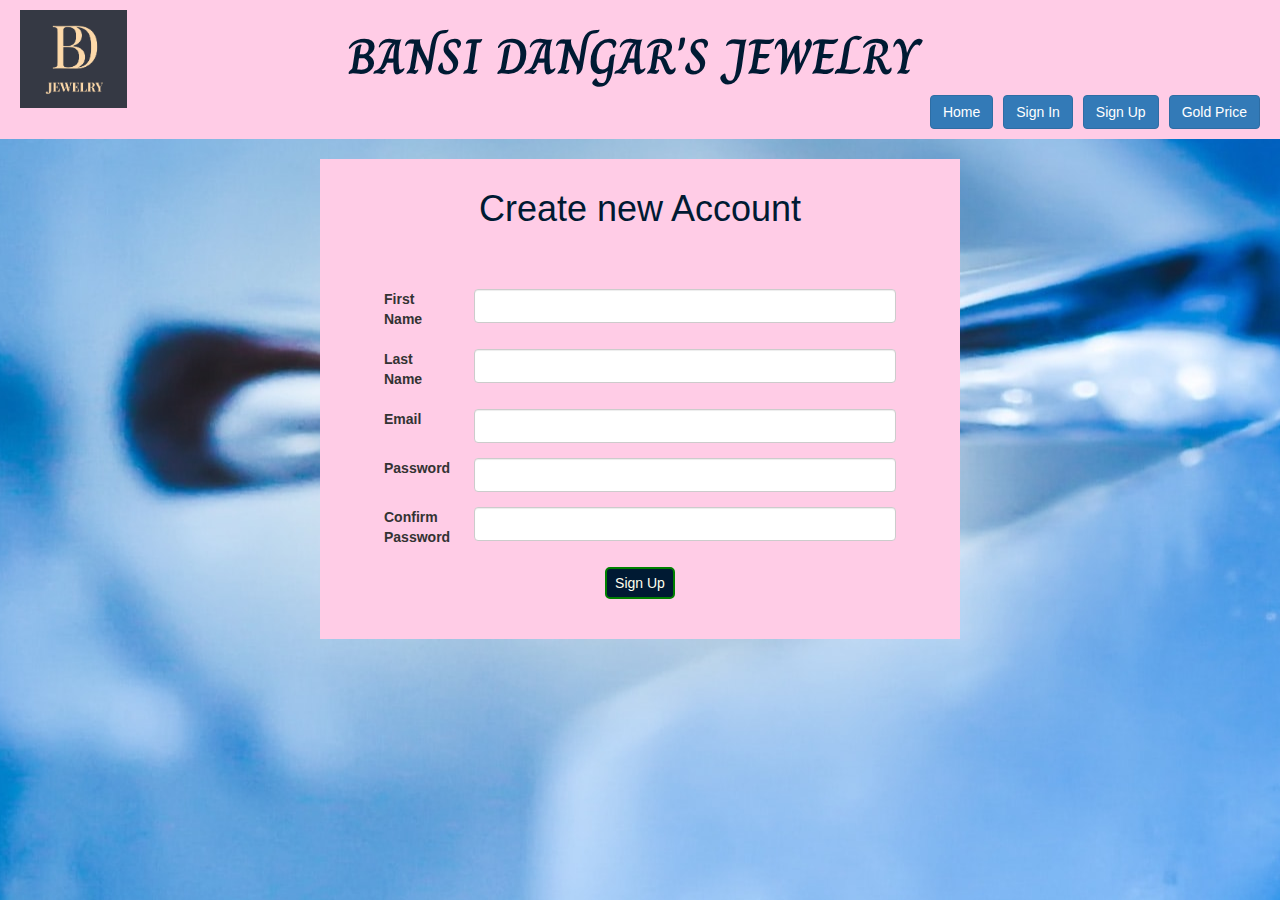
<file: PROJECT_0/create.html>
<!DOCTYPE html>
<html>
	<head>
	<title>Create New Account!</title>
	<link rel="stylesheet" href="create.css">
	<meta name="viewport" content="width=device-width, initial-scale=1.0">
    <link rel="stylesheet" href="https://maxcdn.bootstrapcdn.com/bootstrap/3.4.1/css/bootstrap.min.css">
	<link href='https://fonts.googleapis.com/css?family=Charm' rel='stylesheet'>
	</head>
	<body>
	<div class="title">
		<img src="logo.png">
		<h1>BANSI DANGAR'S JEWELRY</h1>
		<a class="btn btn-primary" href="find_price.html" role="button">Gold Price</a>
		<a class="btn btn-primary" href="create.html" role="button">Sign Up</a>
		<a class="btn btn-primary" href="login.html" role="button">Sign In</a>
		<a class="btn btn-primary" href="homepage.html" role="button">Home</a>	
	</div>
	
	<div class="container1">
	<h1>Create new Account</h1>
	<form class="form1">
		<div class="form-group row">
			<label  class="col-sm-2 col-form-label">First Name</label>
				<div class="col-sm-10">
					<input type="text" class="form-control">
				</div>
		</div>	
				
		<div class="form-group row">
			<label  class="col-sm-2 col-form-label">Last Name</label>
				<div class="col-sm-10">
					<input type="text" class="form-control">
				</div>
		</div>		
		<div class="form-group row">
			<label  class="col-sm-2 col-form-label">Email</label>
				<div class="col-sm-10">
					<input type="text" class="form-control">
				</div>
		</div>		
		<div class="form-group row">
			<label for="inputPassword3" class="col-sm-2 col-form-label">Password</label>
				<div class="col-sm-10">
					<input type="password" class="form-control" id="inputPassword3">
				</div>
		</div>
				
		<div class="form-group row">
			<label for="inputPassword3" class="col-sm-2 col-form-label"> Confirm Password</label>
				<div class="col-sm-10">
					<input type="password" class="form-control" id="inputPassword3">
				</div>
		</div>
		<div id="button">
		<a href="homepage.html">Sign Up</a>
		</div>
	</form>
	</div>	
	</body>
</html>
</file>
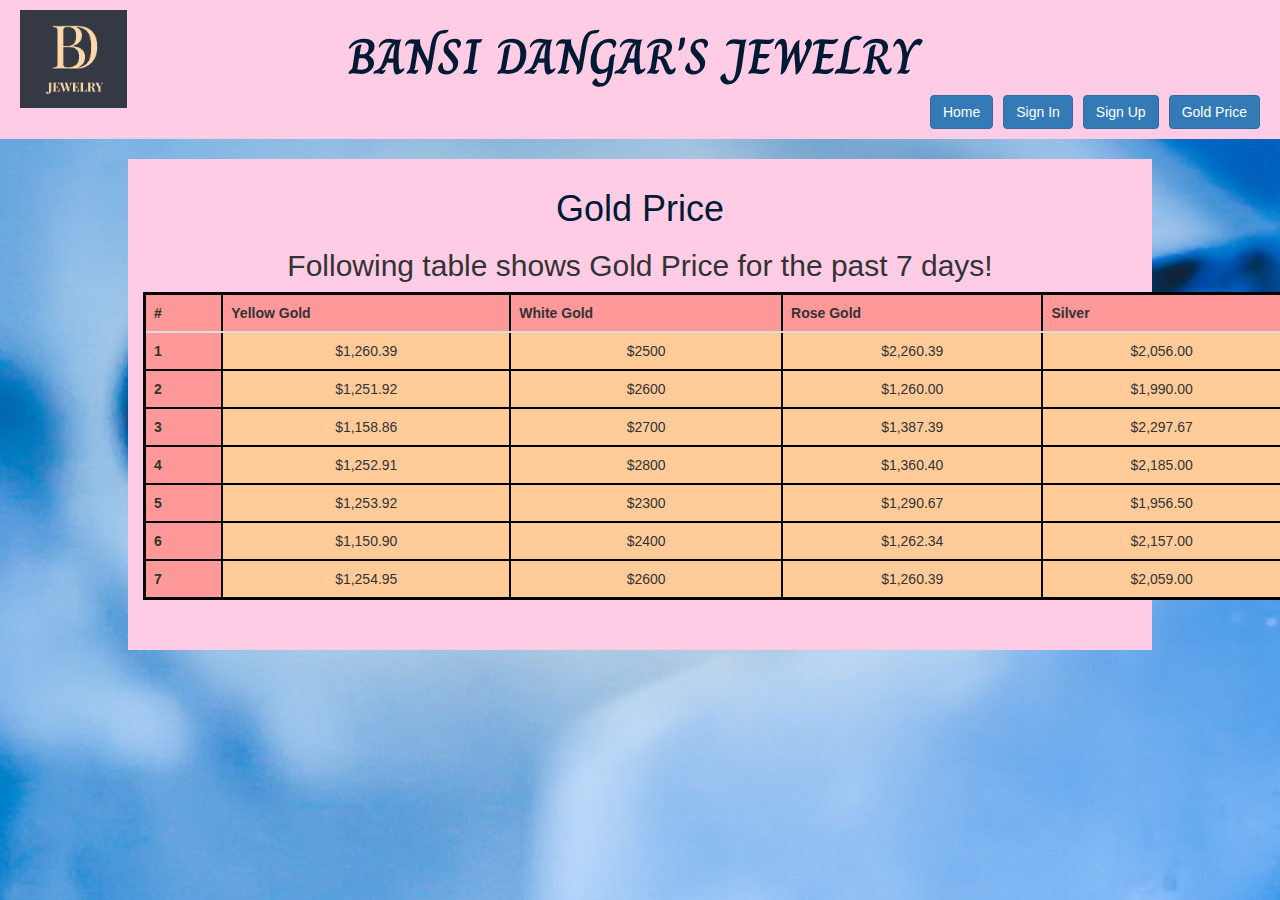
<file: PROJECT_0/find_price.html>
<!DOCTYPE html>
<html>
	<head>
	<title> Find Gold Price</title>
	<link rel="stylesheet" href="file_1.css">
	<meta name="viewport" content="width=device-width, initial-scale=1.0">
    <link rel="stylesheet" href="https://maxcdn.bootstrapcdn.com/bootstrap/3.4.1/css/bootstrap.min.css">
	<link href='https://fonts.googleapis.com/css?family=Charm' rel='stylesheet'>
	</head>
	<body>
	<div class="title">
		<img src="logo.png">
		<h1>BANSI DANGAR'S JEWELRY</h1>
		<a class="btn btn-primary" href="find_price.html" role="button">Gold Price</a>
		<a class="btn btn-primary" href="create.html" role="button">Sign Up</a>
		<a class="btn btn-primary" href="login.html" role="button">Sign In</a>
		<a class="btn btn-primary" href="homepage.html" role="button">Home</a>	
	</div>
	<div class="box">
	<h1>Gold Price</h1>
	<h2> Following table shows Gold Price for the past 7 days!</h2>
	<div id="table" class="container">
	<table class="table">
	<thead class="thead-dark">
		<tr>
			<th scope="col">#</th>
			<th scope="col"> Yellow Gold</th>
			<th scope="col">White Gold</th>
			<th scope="col">Rose Gold</th>
			<th scope="col">Silver</th>
		</tr>
		</thead>
		<tr>
			<th scope="row">1</th>
			<td>$1,260.39</td>
			<td>$2500</td>
			<td>$2,260.39</td>
			<td>$2,056.00</td>
		</tr>
		<tr>
			<th scope="row">2</th>
			<td>$1,251.92</td>
			<td>$2600</td>
			<td>$1,260.00 </td>
			<td>$1,990.00</td>
		</tr>
		<tr>
			<th scope="row">3</th>
			<td>$1,158.86</td>
			<td>$2700</td>
			<td>$1,387.39</td>
			<td>$2,297.67</td>
		</tr>
		<tr>
		    <th scope="row">4</th>
			<td>$1,252.91</td>
			<td>$2800</td>
			<td>$1,360.40 </td>
			<td>$2,185.00</td>
		</tr>
		<tr>
			<th scope="row">5</th>
			<td>$1,253.92</td>
			<td>$2300</td>
			<td>$1,290.67</td>
			<td>$1,956.50</td>
		</tr>
		<tr>
			<th scope="row">6</th>
			<td>$1,150.90</td>
			<td>$2400</td>
			<td>$1,262.34 </td>
			<td>$2,157.00</td>
		</tr>
		<tr>
			<th scope="row">7</th>
			<td>$1,254.95</td>
			<td>$2600</td>
			<td>$1,260.39 </td>
			<td>$2,059.00</td>
		</tr>
	</table>
	</div>
	</div>
	</body>
</html>
</file>
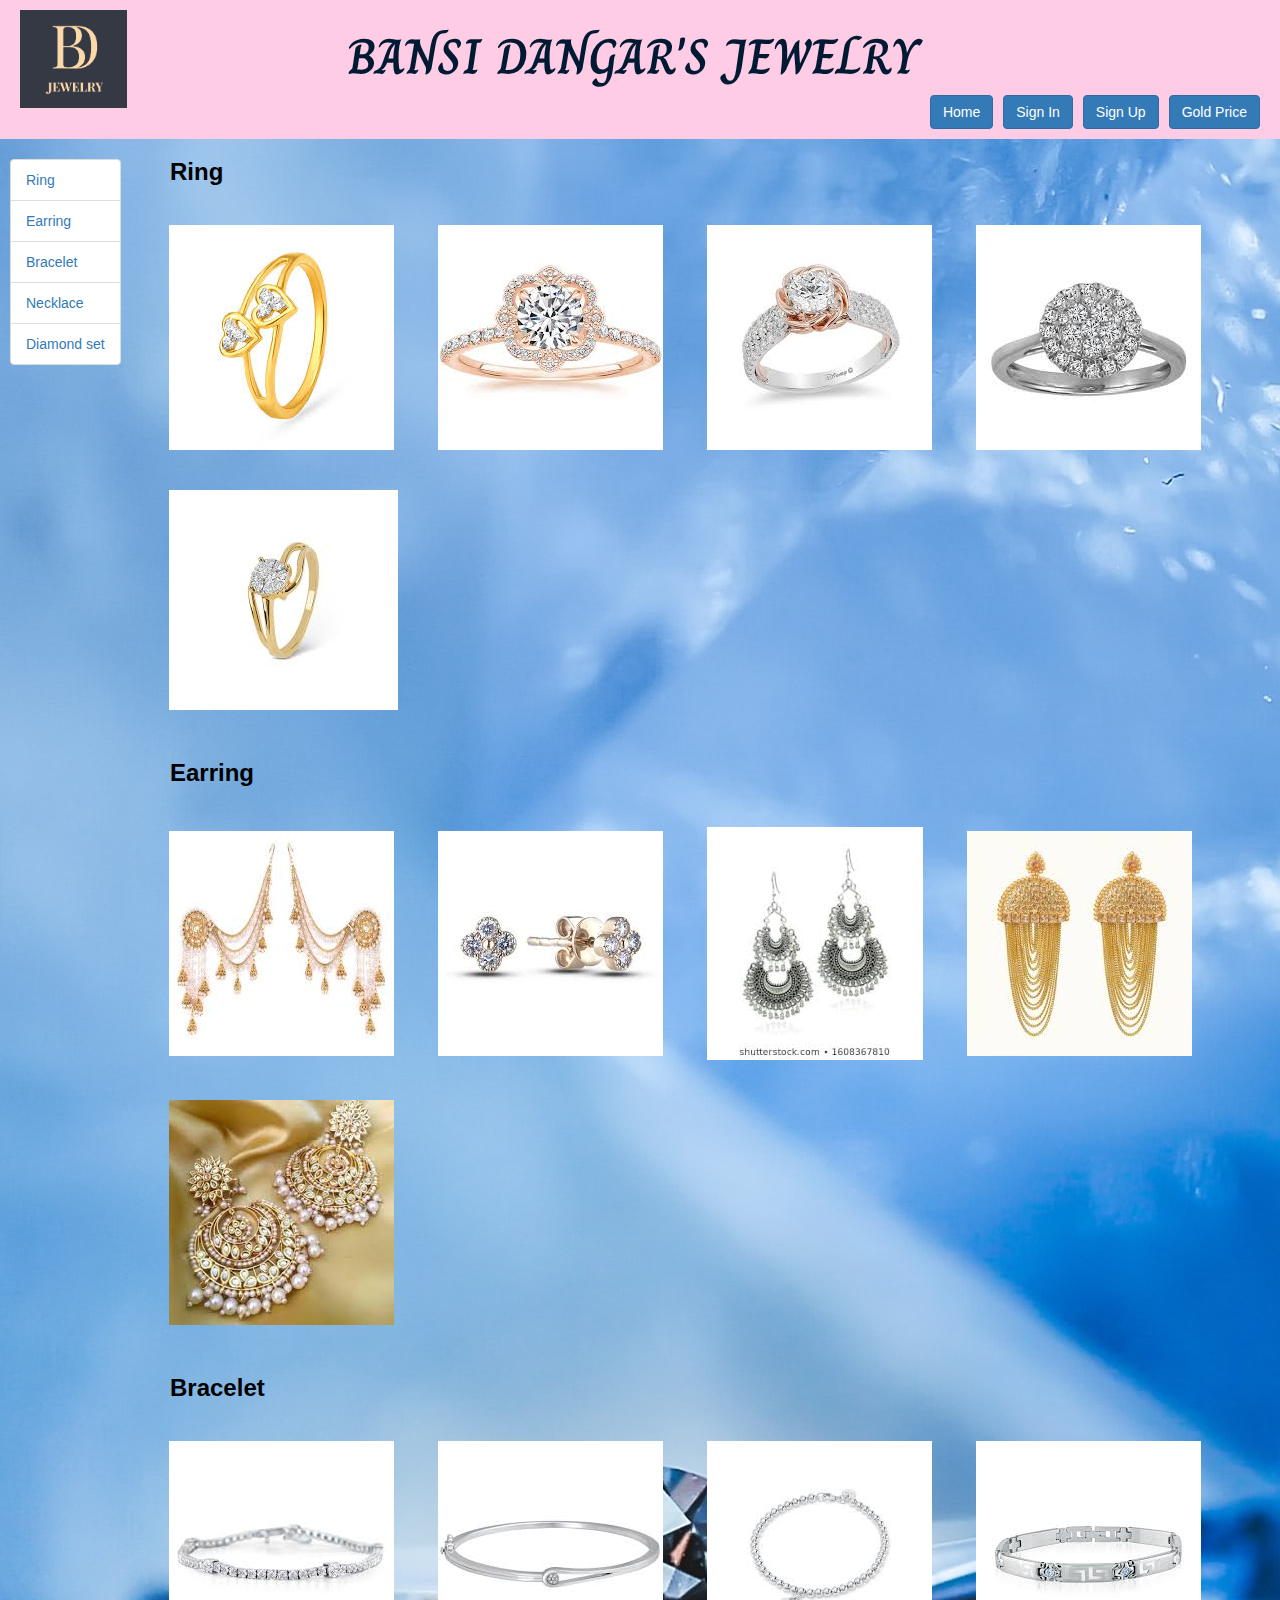
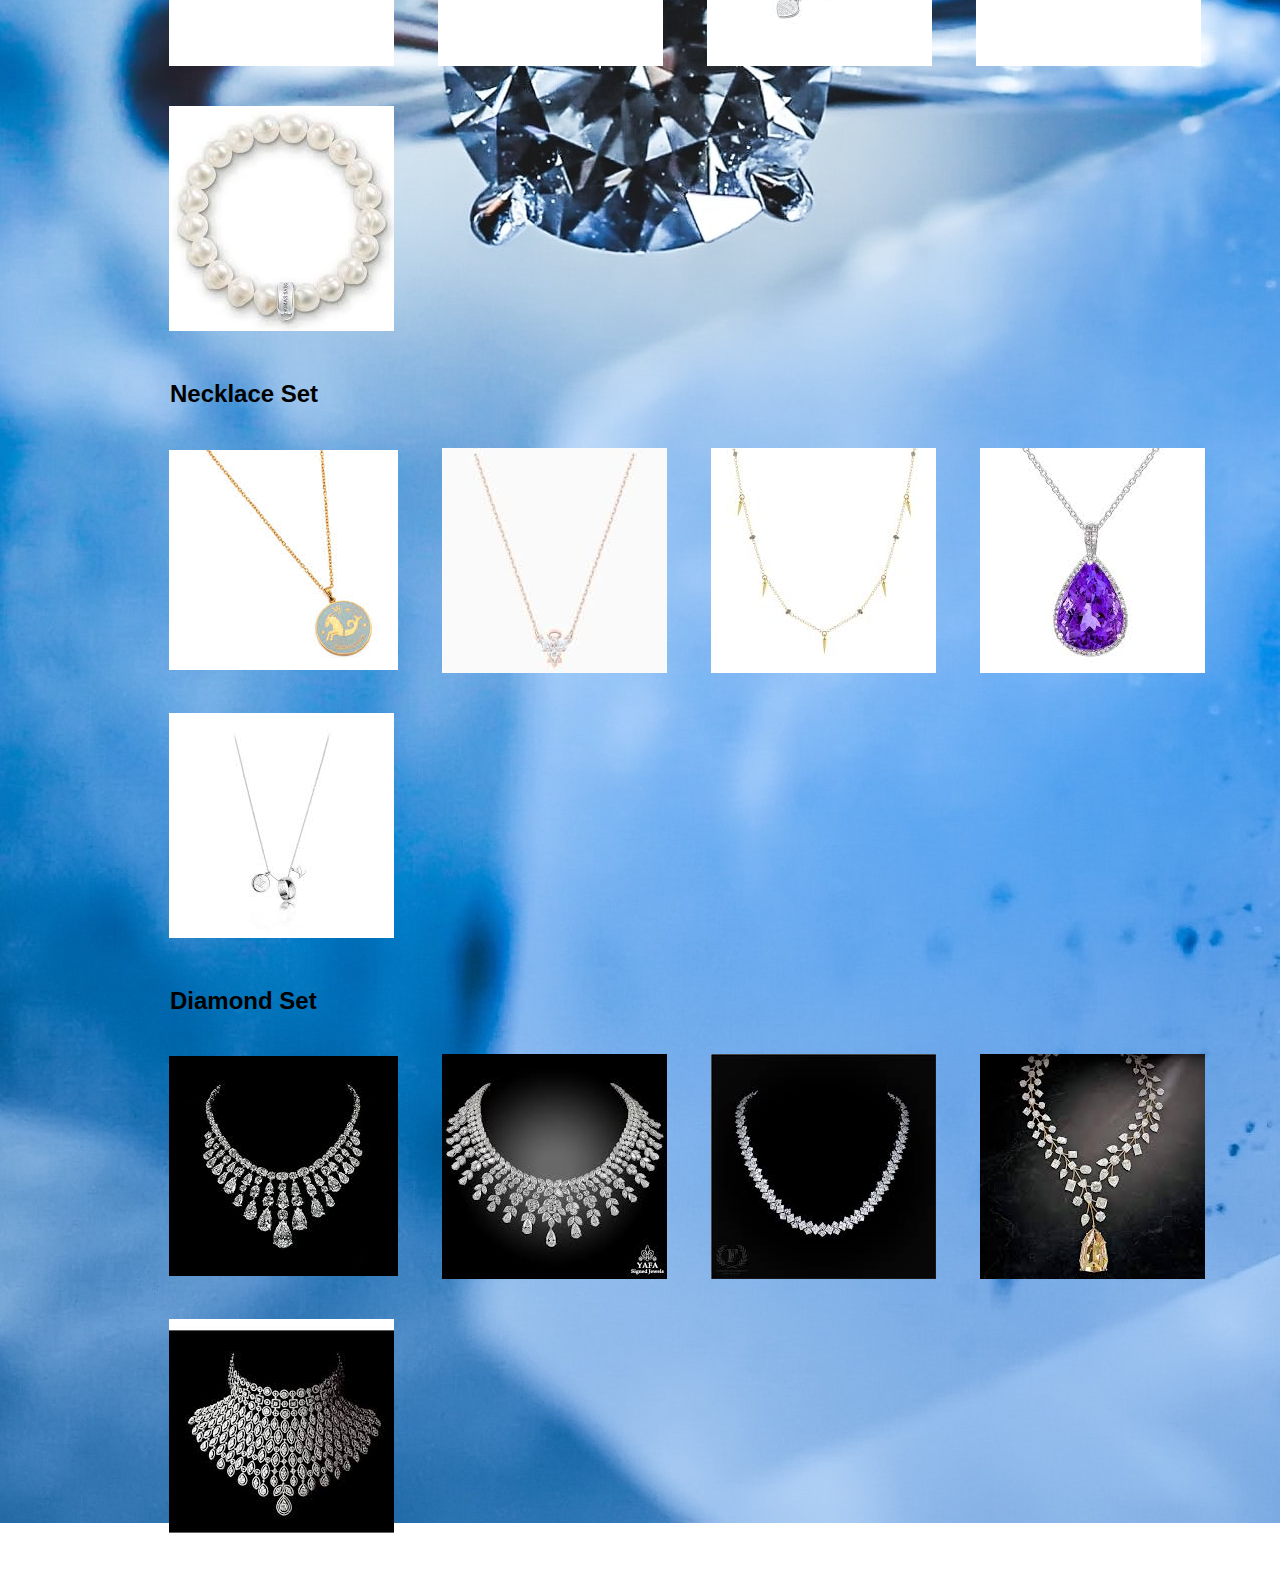
<file: PROJECT_0/homepage.html>
<!DOCTYPE html>
<html>
	<head>
	<title>My Homepage</title>
	<link rel="stylesheet" href="homepage.css">
	<meta name="viewport" content="width=device-width, initial-scale=1.0">
    <link rel="stylesheet" href="https://maxcdn.bootstrapcdn.com/bootstrap/3.4.1/css/bootstrap.min.css">
	<link href='https://fonts.googleapis.com/css?family=Charm' rel='stylesheet'>
	</head>
	<body>
	<div class="title">
		<img src="logo.png">
		<h1>BANSI DANGAR'S JEWELRY</h1>
		<a class="btn btn-primary" href="find_price.html" role="button">Gold Price</a>
		<a class="btn btn-primary" href="create.html" role="button">Sign Up</a>
		<a class="btn btn-primary" href="login.html" role="button">Sign In</a>
		<a class="btn btn-primary" href="homepage.html" role="button">Home</a>	
	</div>
	<div class="list">
		<ul class="list-group">
			<li class="list-group-item list-group-item-action">
				<a href="#ring">Ring</a>
			</li>
			<li class="list-group-item list-group-item-action">
				<a href="#earring" >Earring</a>
			</li>
			<li class="list-group-item list-group-item-action">
				<a href="#bracelet" >Bracelet</a>
			</li>
			<li class="list-group-item list-group-item-action">
				<a href="#necklace" >Necklace</a>
			</li>
			<li class="list-group-item list-group-item-action">
				<a href="#ds">Diamond set</a>
			</li>
		</ul>
	</div>
	<div id="ring" class="title1">
	<h3>Ring</h3>
		<div class="row">
			<div class="column">
				<img src=" ring/ring1.jpg">
				<img src=" ring/ring2.jpg">
				<img src=" ring/ring3.jpg">
				<img src=" ring/ring4.jpg">
				<img src=" ring/ring5.jpg">
				
			</div>
		</div>
	</div>
	<div id="earring" class="title1">
	<h3>Earring</h3>
		<div class="row">
			<div class="column">
				<img src=" earring/e1.jpg">
				<img src=" earring/e2.jpg">
				<img src=" earring/e3.jpg">
				<img src=" earring/e4.jpg">
				<img src=" earring/e5.jpg">
				
			</div>
		</div>
	</div>
	<div id="bracelet" class="title1">
	<h3>Bracelet</h3>
		<div class="row">
			<div class="column">
				<img src=" bracelet/b1.jpg">
				<img src=" bracelet/b2.jpg">
				<img src=" bracelet/b3.jpg">
				<img src=" bracelet/b4.jpg">
				<img src=" bracelet/b5.jpg">
			</div>
		</div>
	</div>
	<div id="necklace" class="title1">
	<h3>Necklace Set</h3>
		<div class="row">
			<div class="column">
				<img src=" necklace/ns1.jpg">
				<img src=" necklace/ns2.jpg">
				<img src=" necklace/ns3.jpg">
				<img src=" necklace/ns4.jpg">
				<img src=" necklace/ns5.jpg">
				
			</div>
		</div>
	</div>
	<div id="ds" class="title1">
	<h3>Diamond Set</h3>
		<div class="row">
			<div class="column">
				<img src=" diamond/d1.jpg">
				<img src=" diamond/d2.jpg">
				<img src=" diamond/d3.jpg">
				<img src=" diamond/d4.jpg">
				<img src=" diamond/d5.jpg">
				
			</div>
		</div>
	</div>
	</body>
</html>
</file>
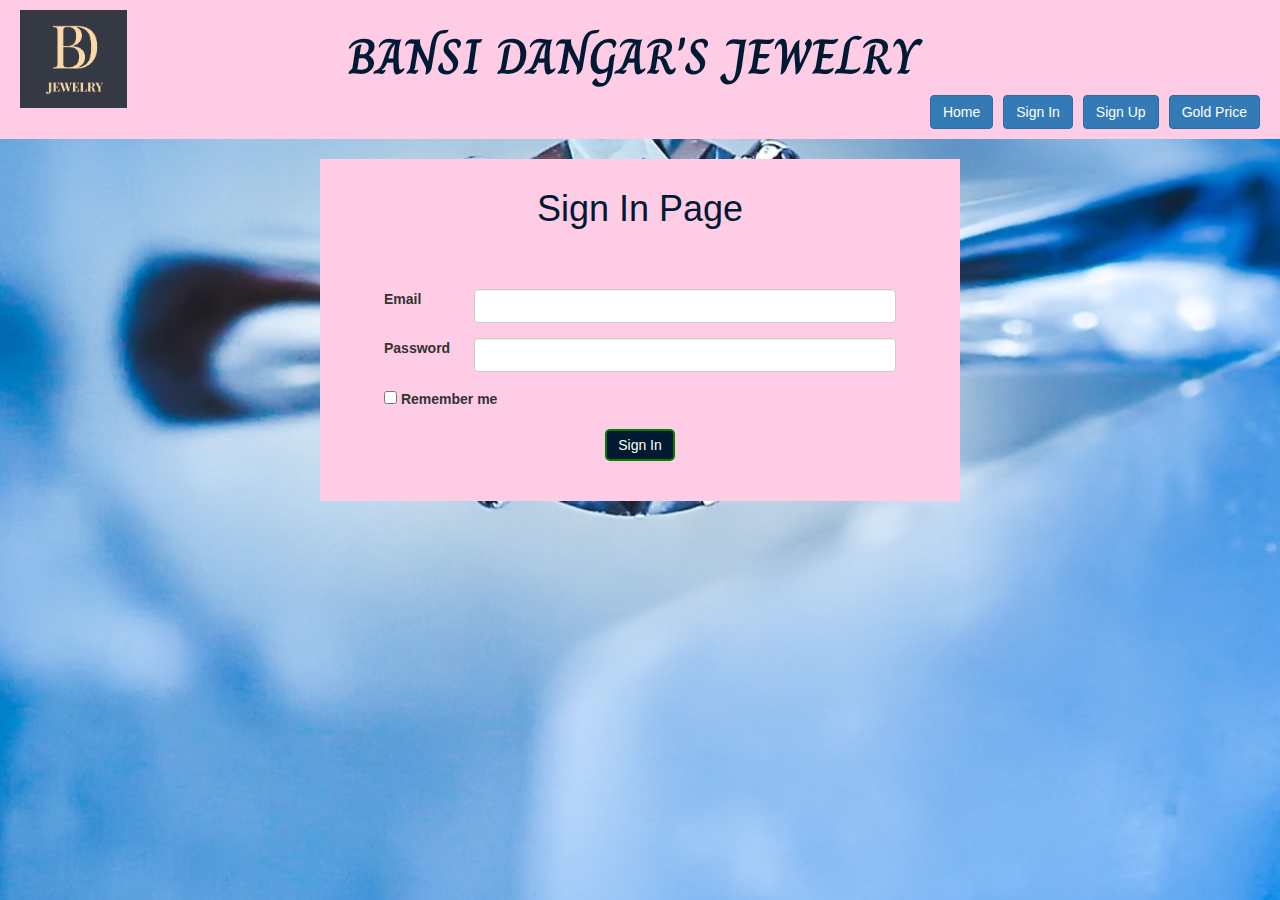
<file: PROJECT_0/login.html>
<!DOCTYPE html>
<html>
	<head>
	<title>Sign In Here!</title>
	<link rel="stylesheet" href="login.css">
	<meta name="viewport" content="width=device-width, initial-scale=1.0">
    <link rel="stylesheet" href="https://maxcdn.bootstrapcdn.com/bootstrap/3.4.1/css/bootstrap.min.css">
	<link href='https://fonts.googleapis.com/css?family=Charm' rel='stylesheet'>
	</head>
	<body>
	<div class="title">
		<img src="logo.png">
		<h1>BANSI DANGAR'S JEWELRY</h1>
		<a class="btn btn-primary" href="find_price.html" role="button">Gold Price</a>
		<a class="btn btn-primary" href="create.html" role="button">Sign Up</a>
		<a class="btn btn-primary" href="login.html" role="button">Sign In</a>
		<a class="btn btn-primary" href="homepage.html" role="button">Home</a>	
	</div>
	
	<div class="box">
	<h1>Sign In Page</h1>
	<form class="form">
		<div class="form-group row">
			<label for="inputEmail3" class="col-sm-2 col-form-label">Email</label>
				<div class="col-sm-10">
					<input type="email" class="form-control">
				</div>
		</div>
		<div class="form-group row">
			<label for="inputPassword3" class="col-sm-2 col-form-label">Password</label>
				<div class="col-sm-10">
					<input type="password" class="form-control">
				</div>
		</div>
  
		<div class="form-group row">
			<div class="col-sm-10">
				<div class="form-check">
					<input class="form-check-input" type="checkbox" id="gridCheck1">
					<label class="form-check-label" for="gridCheck1">Remember me </label>
				</div>
			</div>
		</div>
		<div id="button">
		<a href="homepage.html">Sign In</a>
		</div>
	</form>
	</div>
	</body>
</html>
</file>
<file: PROJECT_0/create.css>
.container1{
	height:auto;
	width:50%;
	margin:auto;
	background-color:#ffcce6;
}
.container1 h1{
	color:#001a33;
	text-align:center;
	padding-top:30px;
}
.form1{
	width:80%;
	margin:auto;
	padding-top:50px;
	padding-bottom:40px;
}
#button{
		width:5em;
		border:2px solid green;
		background:#001a33;
		border-radius:5px;
		margin:auto;
	}
	#button a{
		display:block;
		width:100%;
		line-height:2em;
		text-align:center;
		color:#ffe;
	}
	.title{
	overflow:auto;
	position:relative;
	width:100%;
	padding-top:10px;
	padding-right:10px;
	padding-bottom:10px;
	background-color:#ffcce6;
}
.title img{
	width:10%;
	float:left;
	padding-left:20px;
}
.title a{
	float:right;
	margin-right:10px;
}
.title h1{
	font-size:50px;
	font-weight:bold;
	color:#001a33;
	text-align:center;
	font-family:'Charm';
	padding-right:130px;
	
}
body{
	background-image:url('2.jpg');
	background-position: center;
	background-repeat: no-repeat;
	background-size:auto;
	height:70%;
	width:100%;
}
</file>
<file: PROJECT_0/file_1.css>
table{
		border: 3px solid black;
		border-collapse: collapse;
	}
	th,td {
		border: 2px solid black;
		padding: 5px;
		text-align: center;
	}
	th{
		background-color:#ff9999;
	}
	td{
		background-color:#ffcc99;
	}
	
#button{
	width:5em;
	border:2px solid green;
	background:#009973;
	border-radius:5px;
	margin:auto;
}
#button a{
	display:block;
	width:100%;
	line-height:2em;
	text-align:center;
	color:#ffe;
}
.title{
	overflow:auto;
	position:relative;
	width:100%;
	padding-top:10px;
	padding-right:10px;
	padding-bottom:10px;
	background-color:#ffcce6;
}
.title img{
	width:10%;
	float:left;
	padding-left:20px;
}
.title a{
	float:right;
	margin-right:10px;
}
.title h1{
	font-size:50px;
	font-weight:bold;
	color:#001a33;
	text-align:center;
	font-family:'Charm';
	padding-right:130px;
	
}
body{
	background-image:url('2.jpg');
	background-position: center;
	background-repeat: no-repeat;
	background-size:auto;
	height:70%;
	width:100%;
}
.box{
	height:100%;
	width:80%;
	margin:auto;
	background-color:#ffcce6;
	padding-bottom:30px;
}
.box h1,h2{
	color:#001a33;
	text-align:center;
}
.box h1{
	padding-top:30px;
}

@media print{
	.title{
		display:none;
	}
}
</file>
<file: PROJECT_0/homepage.css>
body{
	background-image:url('2.jpg');
	background-position: center;
	background-repeat: no-repeat;
	background-size:auto;
	height:70%;
	width:100%;
}

.title{
	overflow:auto;
	position:relative;
	width:100%;
	padding-top:10px;
	padding-right:10px;
	padding-bottom:10px;
	background-color:#ffcce6;
}
.title img{
	width:10%;
	float:left;
	padding-left:20px;
}
.title a{
	float:right;
	margin-right:10px;
}
.title h1{
	font-size:50px;
	font-weight:bold;
	color:#001a33;
	text-align:center;
	font-family:'Charm';
	padding-right:130px;
	
}
.list{
	float:left;
	margin:10px;
	margin-top:20px;
}
.list li:hover{
	background-color:#99ffe6;
}

.row {
  display: flex;
  flex-wrap: wrap;
  padding: 0 4px;
}

.column {
  flex: 50%;
  padding: 10px;
}
.column img {
  margin-top: 8px;
  vertical-align: middle;
  margin:20px;
}


.title1{
	margin-left:150px;
}
.title1 > h3{
	padding-left:20px;
	font-weight:bold;
	color:black;
}
</file>
<file: PROJECT_0/login.css>
.box, .form, #button {
  margin: auto; }

.box {
  height: 90%;
  width: 50%;
  background-color: #ffcce6; }

.box h1 {
  color: #001a33;
  text-align: center;
  padding-top: 30px; }

.form {
  width: 80%;
  padding-top: 50px;
  padding-bottom: 40px; }

.title {
  overflow: auto;
  position: relative;
  width: 100%;
  padding-top: 10px;
  padding-right: 10px;
  padding-bottom: 10px;
  background-color: #ffcce6; }

.title img {
  width: 10%;
  float: left;
  padding-left: 20px; }

.title a {
  float: right;
  margin-right: 10px; }

.title h1 {
  font-size: 50px;
  font-weight: bold;
  color: #001a33;
  text-align: center;
  font-family: 'Charm';
  padding-right: 130px; }

#button {
  width: 5em;
  border: 2px solid green;
  background: #001a33;
  border-radius: 5px; }
  #button a {
    display: block;
    width: 100%;
    line-height: 2em;
    text-align: center;
    color: #ffe; }

body {
  background-image: url("2.jpg");
  background-position: center;
  background-repeat: no-repeat;
  background-size: auto;
  height: 70%;
  width: 100%; }

/*# sourceMappingURL=login.css.map */
</file>
